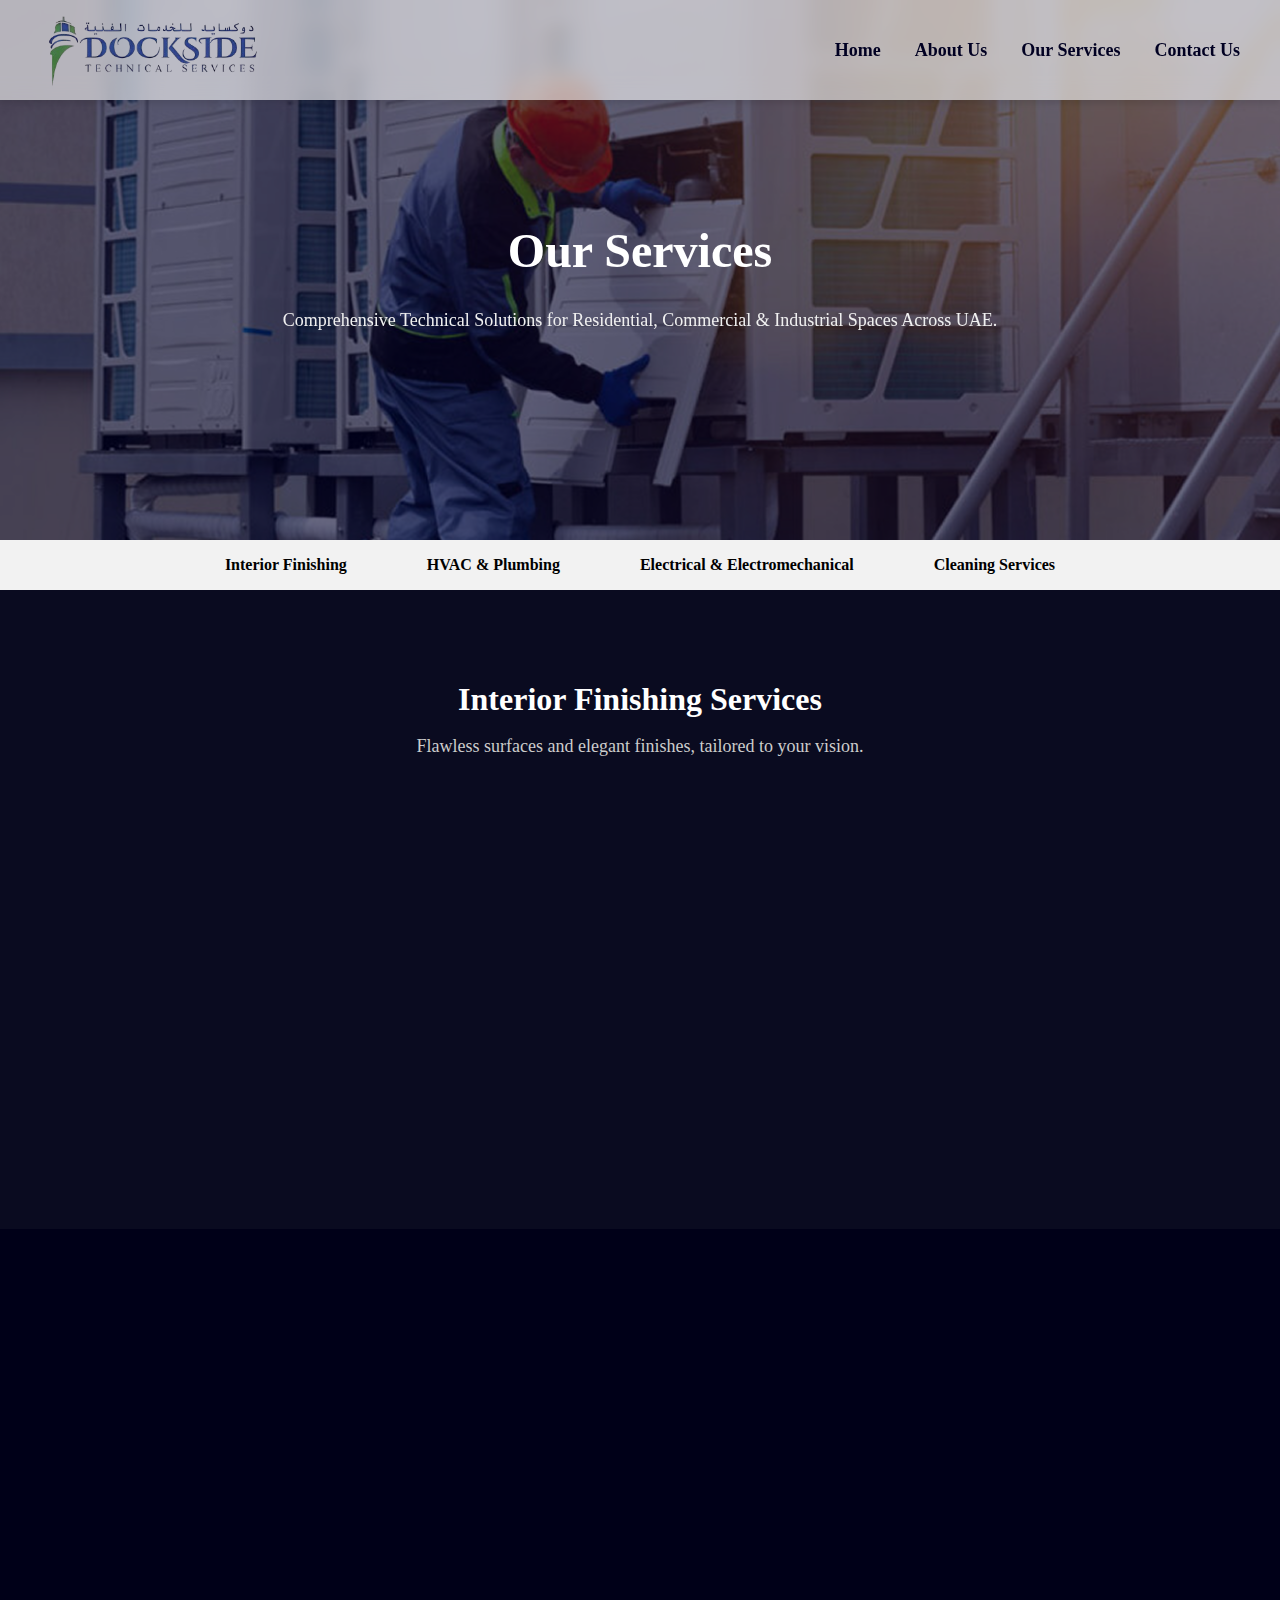
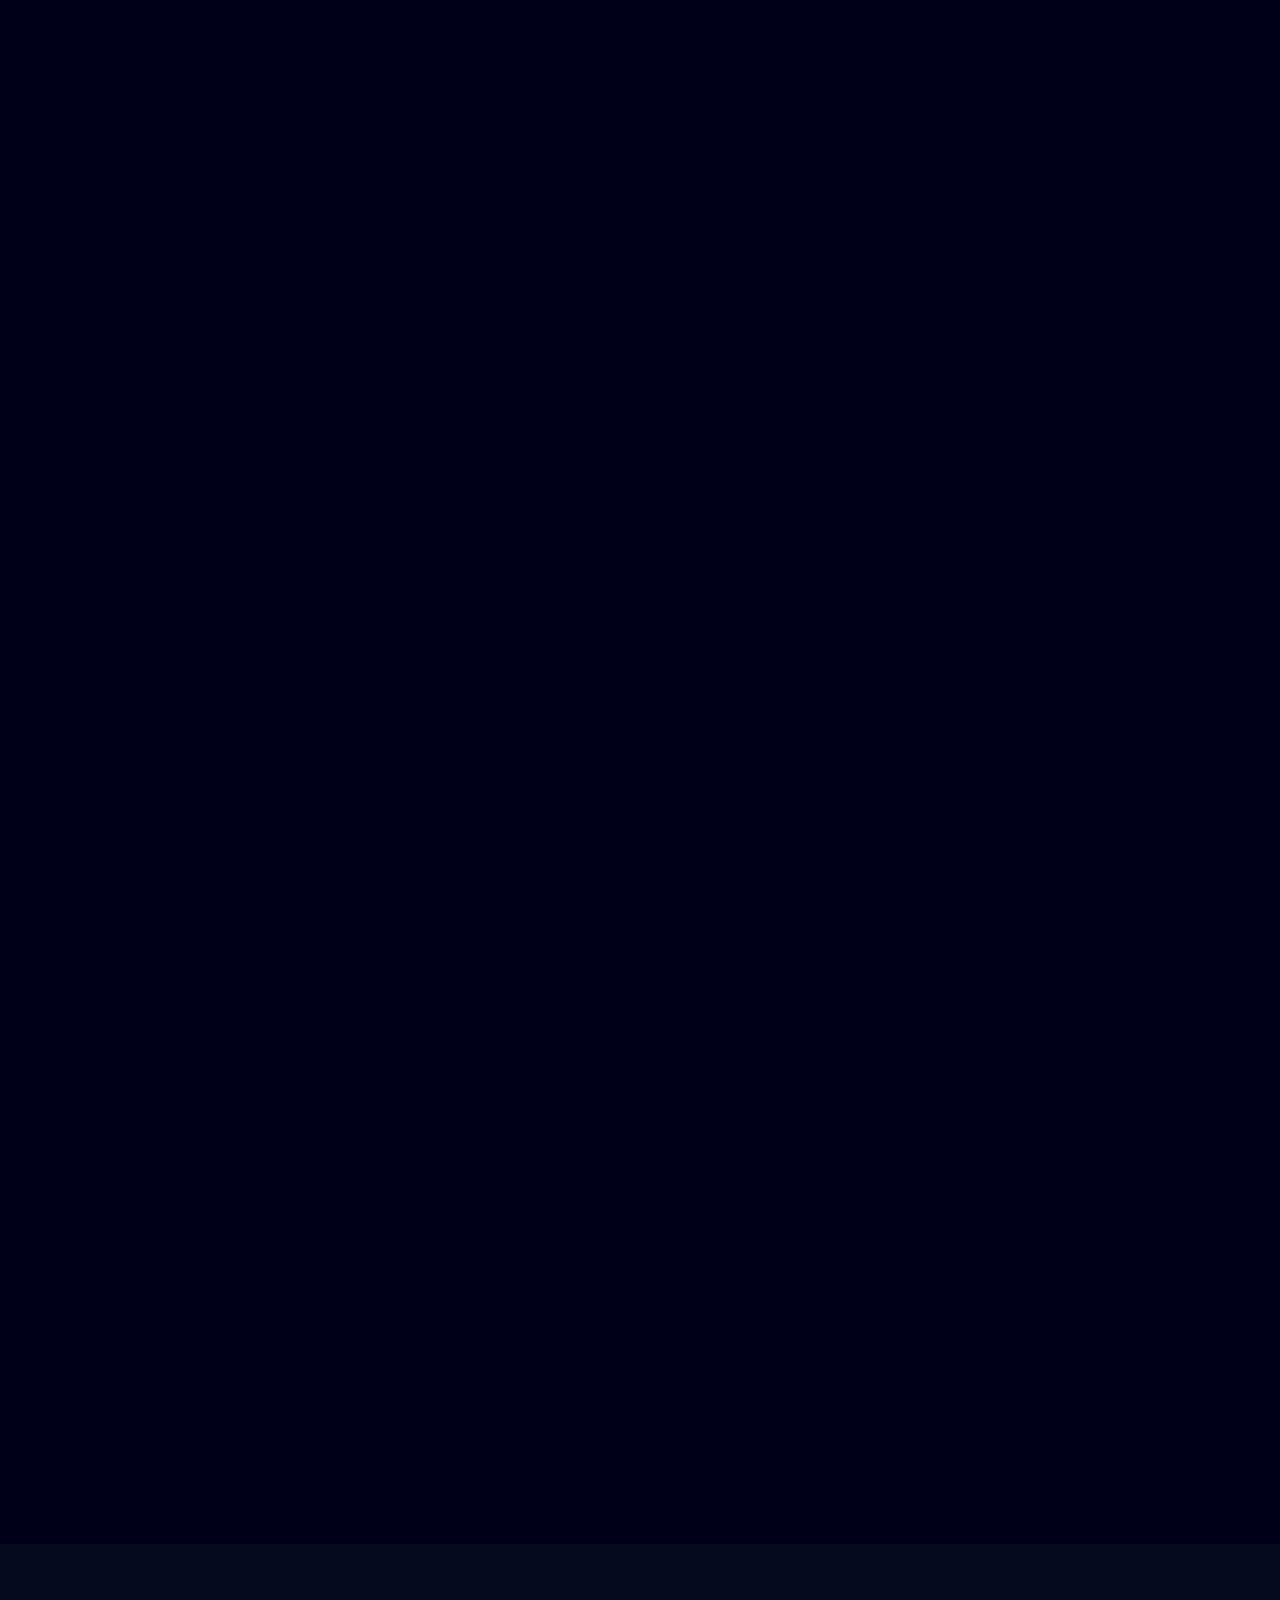
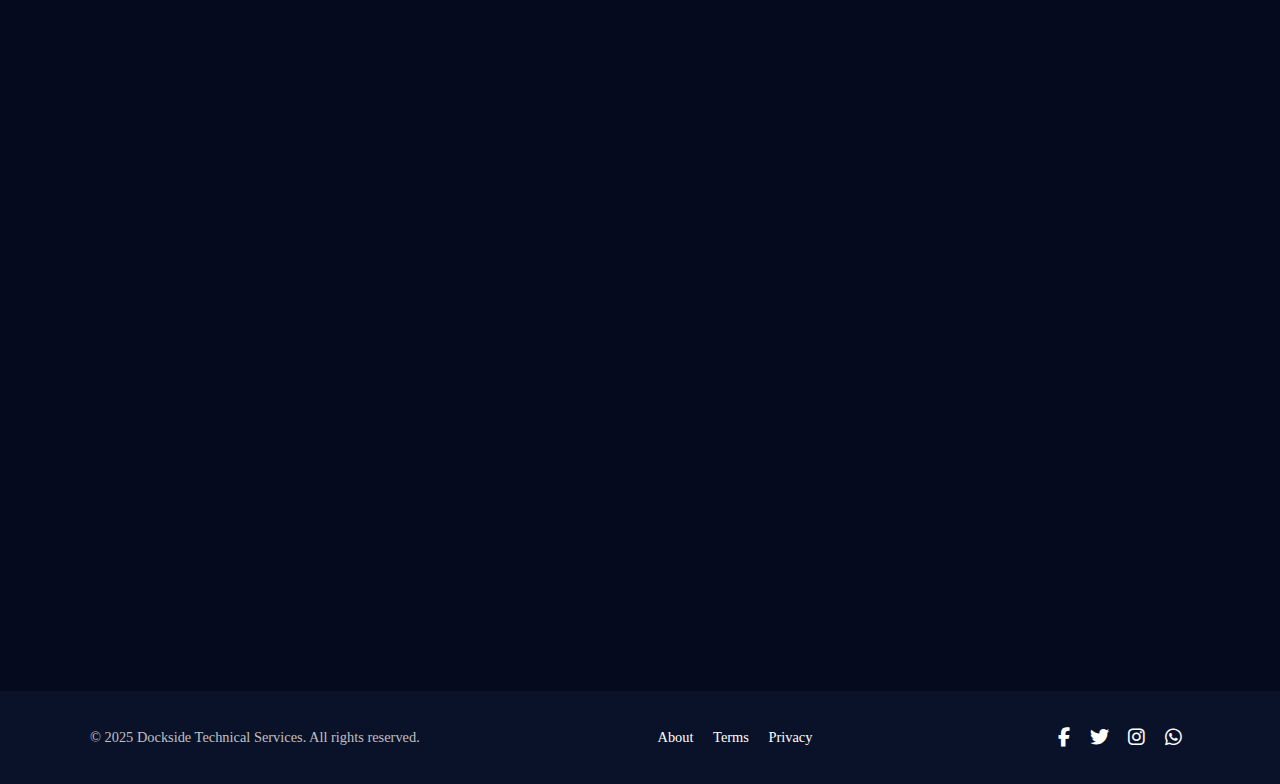
<file: ServicesPage.html>
<!DOCTYPE html>
<html lang="en">
<head>
  <meta charset="UTF-8" />
  <meta name="viewport" content="width=device-width, initial-scale=1.0" />
  <title>Our Services | Dockside Technical Services</title>
    <link rel="icon" href="Images/logo1.png" type="image/png" />
  <link rel="stylesheet" href="ServicesPage.css" />
  <link rel="stylesheet" href="https://cdnjs.cloudflare.com/ajax/libs/font-awesome/6.5.0/css/all.min.css" />
  <link rel="stylesheet" href="https://unpkg.com/aos@2.3.1/dist/aos.css" />
</head>
<body>

  <!-- Main Navbar -->
  <header class="navbar" data-aos="fade-down" data-aos-delay="100">
    <div class="container">
      <img src="Images/logo.png" alt="Dockside Logo" class="logo" />
      <nav class="nav-links">
        <a href="index.html">Home</a>
        <a href="AboutusPage.html">About Us</a>
        <a href="#services">Our Services</a>
        <a href="ContactusPage.html">Contact Us</a>
      </nav>
    </div>
  </header>

  <!-- Hero Section -->
  <section class="hero-services">
    <div class="hero-text">
      <h1 data-aos="fade-down">Our Services</h1>
      <p data-aos="fade-up">Comprehensive Technical Solutions for Residential, Commercial & Industrial Spaces Across UAE.</p>
    </div>
  </section>

<!-- Sticky Secondary Navbar -->
<div class="services-navbar" id="stickyNav" data-aos="fade-down" data-aos-duration="800" data-aos-delay="100">
  <ul>
    <li><a href="#interior">Interior Finishing</a></li>
    <li><a href="#hvac">HVAC & Plumbing</a></li>
    <li><a href="#electrical">Electrical & Electromechanical</a></li>
    <li><a href="#cleaning">Cleaning Services</a></li>
  </ul>
</div>

<!-- First Service Section -->
<section id="interior" class="service-section" data-aos="fade-up">
  <div class="service-header">
    <h2>Interior Finishing Services</h2>
    <p>Flawless surfaces and elegant finishes, tailored to your vision.</p>
  </div>
  <div class="service-cards">
    <!-- Card 1 -->
    <div class="card" data-aos="zoom-in" data-aos-delay="100">
      <div class="card-inner">
        <div class="card-front">
          <img src="Services_Image/False Ceiling.png" alt="Ceiling & Light Partition">
        </div>
        <div class="card-back">
          <i class="fas fa-lightbulb fa-2x"></i>
          <h3>Ceiling & Light Partition</h3>
          <p>Transform your interiors with flawless ceiling finishes and expertly installed light partitions that enhance aesthetics, improve acoustics, and bring structure to your space—affordably and professionally.</p>
        </div>
      </div>
    </div>
    <!-- Card 2 -->
    <div class="card" data-aos="zoom-in" data-aos-delay="200">
      <div class="card-inner">
        <div class="card-front">
          <img src="Services_Image/wallpaper.png" alt="Painting & Wallpaper Fixing">
        </div>
        <div class="card-back">
          <i class="fas fa-paint-roller fa-2x"></i>
          <h3>Painting & Wallpaper Fixing</h3>
          <p>Give your walls a vibrant, premium look with precision painting and seamless wallpaper application that lasts. We use quality materials for a smooth, elegant, and clean finish.</p>
        </div>
      </div>
    </div>
    <!-- Card 3 -->
    <div class="card" data-aos="zoom-in" data-aos-delay="300">
      <div class="card-inner">
        <div class="card-front">
          <img src="Services_Image/floor.png" alt="Floor & Wall Tiling">
        </div>
        <div class="card-back">
          <i class="fas fa-th-large fa-2x"></i>
          <h3>Floor & Wall Tiling</h3>
          <p>Add elegance and durability to your surfaces with our expert tiling solutions. We offer precise installation using top-grade materials—perfect for modern homes and commercial spaces.</p>
        </div>
      </div>
    </div>
    <!-- Card 4 -->
    <div class="card" data-aos="zoom-in" data-aos-delay="400">
      <div class="card-inner">
        <div class="card-front">
          <img src="Services_Image/Carpentry.jpg" alt="Carpentry & Wood Flooring">
        </div>
        <div class="card-back">
          <i class="fas fa-hammer fa-2x"></i>
          <h3>Carpentry & Wood Flooring</h3>
          <p>Upgrade your interiors with our bespoke carpentry and premium wooden flooring services. Durable, beautiful, and installed with craftsmanship that reflects trust and lasting quality.</p>
        </div>
      </div>
    </div>
  </div>
</section>

<!-- Second Service Section -->
<section id="hvac" class="service-section" data-aos="fade-up">
  <div class="service-header">
    <h2>HVAC & Plumbing Services</h2>
    <p>Reliable systems to ensure your comfort and efficient water management.</p>
  </div>
  <div class="service-cards">
    <!-- Card 1 -->
    <div class="card" data-aos="zoom-in" data-aos-delay="100">
      <div class="card-inner">
        <div class="card-front">
          <img src="Services_Image/Air_Conditioning_Installation.jpg" alt="Air Conditioning Installation & Maintenance">
        </div>
        <div class="card-back">
          <i class="fas fa-snowflake fa-2x"></i>
          <h3>Air Conditioning Installation & Maintenance</h3>
          <p>Keep cool with professional A/C solutions built for durability, energy-efficiency, and comfort—all serviced with care and technical expertise.</p>
        </div>
      </div>
    </div>
    <!-- Card 2 -->
    <div class="card" data-aos="zoom-in" data-aos-delay="200">
      <div class="card-inner">
        <div class="card-front">
          <img src="Services_Image/Ventilation.png" alt="Ventilation & Air Filtration Systems">
        </div>
        <div class="card-back">
          <i class="fas fa-wind fa-2x"></i>
          <h3>Ventilation & Air Filtration Systems</h3>
          <p>Breathe easier with advanced ventilation and filtration systems that ensure fresh, clean air—ideal for both homes and offices.</p>
        </div>
      </div>
    </div>
    <!-- Card 3 -->
    <div class="card" data-aos="zoom-in" data-aos-delay="300">
      <div class="card-inner">
        <div class="card-front">
          <img src="Services_Image/Sanitary.jpg" alt="Sanitary Installations & Pipe Repairs">
        </div>
        <div class="card-back">
          <i class="fas fa-faucet fa-2x"></i>
          <h3>Sanitary Installations & Pipe Repairs</h3>
          <p>From bathroom fittings to leak-free plumbing, we handle sanitary work with precision, ensuring clean, hygienic systems built to last.</p>
        </div>
      </div>
    </div>
  </div>
</section>

<!-- Third Service Section -->
<section id="electrical" class="service-section" data-aos="fade-up">
  <div class="service-header">
    <h2>Electrical & Electromechanical</h2>
    <p>Trust certified experts for safe, efficient power systems. We deliver high-quality installations and maintenance tailored to residential and commercial needs.</p>
  </div>
  <div class="service-cards">
    <!-- Card 1 -->
    <div class="card" data-aos="zoom-in" data-aos-delay="100">
      <div class="card-inner">
        <div class="card-front">
          <img src="Services_Image/ElectricalFixtures.jpg" alt="Electrical Fittings & Fixtures">
        </div>
        <div class="card-back">
          <i class="fas fa-bolt fa-2x"></i>
          <h3>Electrical Fittings & Fixtures</h3>
          <p>Illuminate your space with modern fittings and energy-saving fixtures—installed with safety and finesse.</p>
        </div>
      </div>
    </div>
    <!-- Card 2 -->
    <div class="card" data-aos="zoom-in" data-aos-delay="200">
      <div class="card-inner">
        <div class="card-front">
          <img src="Services_Image/Electromechanical.jpg" alt="Electromechanical Equipment Installation">
        </div>
        <div class="card-back">
          <i class="fas fa-cogs fa-2x"></i>
          <h3>Electromechanical Equipment Installation</h3>
          <p>From motors to control panels, we install high-performance electromechanical systems that power your infrastructure with precision.</p>
        </div>
      </div>
    </div>
    <!-- Card 3 -->
    <div class="card" data-aos="zoom-in" data-aos-delay="300">
      <div class="card-inner">
        <div class="card-front">
          <img src="Services_Image/Transmission.jpg" alt="Transmission & Control Equipment Setup">
        </div>
        <div class="card-back">
          <i class="fas fa-project-diagram fa-2x"></i>
          <h3>Transmission & Control Equipment Setup</h3>
          <p>Seamless control system setups that keep your operations running smoothly—reliable, professional, and scalable.</p>
        </div>
      </div>
    </div>
  </div>
</section>

<!-- Fourth Service Section -->
<section id="cleaning" class="service-section" data-aos="fade-up">
  <div class="service-header">
    <h2>Cleaning Services</h2>
    <p>Ensure every space sparkles with our thorough, affordable cleaning solutions. Ideal for residential, commercial, and post-construction cleanup.</p>
  </div>
  <div class="service-cards">
    <!-- Card 1 -->
    <div class="card" data-aos="zoom-in" data-aos-delay="100">
      <div class="card-inner">
        <div class="card-front">
          <img src="Services_Image/building_cleaning.png" alt="Building Cleaning Services">
        </div>
        <div class="card-back">
          <i class="fas fa-broom fa-2x"></i>
          <h3>Building Cleaning Services</h3>
          <p>Maintain a pristine environment with scheduled building cleanings, tailored to your property’s needs and delivered with care.</p>
        </div>
      </div>
    </div>
    <!-- Card 2 -->
    <div class="card" data-aos="zoom-in" data-aos-delay="200">
      <div class="card-inner">
        <div class="card-front">
          <img src="Services_Image/post_cleanup.png" alt="Post-installation Cleanup">
        </div>
        <div class="card-back">
          <i class="fas fa-soap fa-2x"></i>
          <h3>Post-installation Cleanup</h3>
          <p>Leave the mess to us. After your renovation or service, we ensure a spotless, ready-to-use space—fast and efficiently.</p>
        </div>
      </div>
    </div>
  </div>
</section>

<!-- === Get in Touch & Footer Section === -->
<section class="contact-section" id="contact">
  <div class="contact-wrapper">
    <div class="contact-image" data-aos="fade-right">
      <img src="Images/footerimage.png" alt="Home tools image">
    </div>
    <div class="contact-details" data-aos="fade-left">
      <h2>Get in Touch</h2>
      <ul>
        <li><i class="fas fa-map-marker-alt"></i> Office no# 206, RKM Building, Hor al Anz east, Abu hail, Dubai, UAE</li>
        <li><i class="fas fa-phone"></i> +971 50 866 3123</li>
        <li><i class="fas fa-envelope"></i> <a href="mailto:info@docksidetechnical.com">info@docksidetechnical.com</a></li>
      </ul>
    </div>
  </div>

  <div class="info-section" data-aos="fade-up">
    <p class="slogan">Build Better with Dockside</p>
    <h3>Request More Information</h3>
    <p>Dockside Technical Services is a dedicated provider of high-quality technical solutions, committed to transforming spaces with precision, safety, and reliability across Dubai.</p>
    <a href="ContactusPage.html">
       <button class="contact-button">Contact Us</button>
    </a>
  </div>
</section>

<footer class="footer">
  <div class="footer-content">
    <p>© 2025 Dockside Technical Services. All rights reserved.</p>
    <div class="footer-links">
      <a href="AboutusPage.html">About</a>
      <a href="#">Terms</a>
      <a href="#">Privacy</a>
    </div>
    <div class="social-icons">
      <a href="#"><i class="fab fa-facebook-f"></i></a>
      <a href="#"><i class="fab fa-twitter"></i></a>
      <a href="#"><i class="fab fa-instagram"></i></a>
      <a href="https://wa.me/971508663123"><i class="fab fa-whatsapp"></i></a>
    </div>
  </div>
</footer>

  <!-- JavaScript -->
  <script>
    const mainNav = document.querySelector(".navbar");
    const stickyNav = document.getElementById("stickyNav");
    const originalOffset = stickyNav.offsetTop;

    window.addEventListener("scroll", () => {
      const scrollPos = window.scrollY;
      const navHeight = mainNav.offsetHeight;

      if (scrollPos >= originalOffset - navHeight) {
        stickyNav.classList.add("sticky");
        stickyNav.style.top = navHeight + "px";
      } else {
        stickyNav.classList.remove("sticky");
        stickyNav.style.top = "initial";
      }
    });
  </script>

  <!-- AOS Animation -->
  <script src="https://unpkg.com/aos@2.3.1/dist/aos.js"></script>
  <script>
    AOS.init({
      duration: 1000,
      once: true,
    });
  </script>
</body>
</html>
</file>
<file: ServicesPage.css>
/* Core Reset and Font */
body, html {
  margin: 0;
  padding: 0;
  font-family: 'Merriweather', serif;
  background-color: #000018;
  color: white;
  scroll-behavior: smooth;
}

/* Main Navbar */
.navbar {
  background-color: rgba(255, 255, 255, 0.6);
  backdrop-filter: blur(10px);
  position: fixed;
  top: 0;
  width: 100%;
  z-index: 999;
  box-shadow: 0 4px 6px rgba(0, 0, 0, 0.1);
}

.container {
  display: flex;
  justify-content: space-between;
  align-items: center;
  max-width: 1200px;
  margin: 0 auto;
  padding: 10px 30px;
  height: 80px;
}

.logo {
  height: 80px;
}

.nav-links a {
  margin-left: 30px;
  text-decoration: none;
  color: #010022;
  font-weight: 700;
  font-size: 18px;
  position: relative;
  transition: color 0.3s ease, transform 0.3s ease;
}

.nav-links a::after {
  content: '';
  position: absolute;
  width: 0%;
  height: 3px;
  bottom: -6px;
  left: 0;
  background-color: #053d00;
  transition: width 0.3s ease;
}

.nav-links a:hover {
  color: #053d00;
  transform: translateY(-2px);
}

.nav-links a:hover::after {
  width: 100%;
}

/* Hero Section */
.hero-services {
  position: relative;
  background: url('Services_Image/serviceshero.png') center/cover no-repeat;
  height: 60vh;
  display: flex;
  align-items: center;
  justify-content: center;
  text-align: center;
  z-index: 1;
  overflow: hidden;
}

.hero-services::before {
  content: '';
  position: absolute;
  top: 0;
  left: 0;
  height: 100%;
  width: 100%;
  background-color: rgba(0, 0, 40, 0.6);
  z-index: 2;
}

.hero-text {
  position: relative;
  z-index: 3;
}

.hero-text h1 {
  font-size: 3rem;
  color: white;
  font-weight: 700;
}

.hero-text p {
  margin-top: 1rem;
  color: #f0f0f0;
  font-size: 1.125rem;
}

/* Sticky Secondary Navbar */
.services-navbar {
  background-color: #f2f2f2;
  padding: 1rem 0;
  text-align: center;
  position: relative;
  z-index: 998;
  transition: all 0.3s ease;
}

.services-navbar.sticky {
  position: fixed;
  left: 0;
  width: 100%;
  box-shadow: 0 4px 10px rgba(0, 0, 0, 0.1);
}

.services-navbar ul {
  display: flex;
  justify-content: center;
  gap: 5rem;
  list-style: none;
  margin: 0;
  padding: 0;
}

.services-navbar a {
  text-decoration: none;
  color: #000;
  font-weight: bold;
  position: relative;
  transition: color 0.3s ease, transform 0.3s ease;
  font-size: 1rem;
}

.services-navbar a::after {
  content: '';
  position: absolute;
  width: 0%;
  height: 3px;
  bottom: -6px;
  left: 0;
  background-color: #053d00;
  transition: width 0.3s ease;
}

.services-navbar a:hover {
  color: #053d00;
  transform: translateY(-2px);
}

.services-navbar a:hover::after {
  width: 100%;
}


/* Service Section */
.service-section {
  background-color: #0a0b20;
  color: #fff;
  padding: 4rem 2rem;
  text-align: center;
}

.service-header h2 {
  font-size: 2rem;
  font-weight: bold;
  margin-bottom: 1rem;
}

.service-header p {
  font-size: 1.125rem;
  color: #ccc;
  margin-bottom: 3rem;
}

.service-cards {
  display: flex;
  justify-content: center;
  flex-wrap: wrap;
  gap: 2rem;
}

/* Flip Card Container */
.card {
  width: 280px;
  height: 360px;
  perspective: 1000px;
  border-radius: 10px;
}

.card-inner {
  position: relative;
  width: 100%;
  height: 100%;
  border-radius: 10px;
  transition: transform 0.8s;
  transform-style: preserve-3d;
  box-shadow: 0 4px 20px rgba(0, 0, 0, 0.3);
}

.card:hover .card-inner {
  transform: rotateY(180deg);
}

/* Front and Back Faces */
.card-front,
.card-back {
  position: absolute;
  width: 100%;
  height: 100%;
  border-radius: 10px;
  backface-visibility: hidden;
  display: flex;
  align-items: center;
  justify-content: center;
  overflow: hidden;
  padding: 1rem;
  box-sizing: border-box;
}

.card-front {
  background-color: #1c1d3a;
}

.card-front img {
  width: 100%;
  height: 100%;
  object-fit: cover;
  border-radius: 10px;
}

.card-back {
  background-color: #fff; 
  transform: rotateY(180deg);
  color: #0a0b20; 
  flex-direction: column;
  text-align: center;
}

/* Icon styling */
.card-back i {
  margin-bottom: 1rem;
  color: #0a0b20;
}

/* Back Title */
.card-back h3 {
  margin-bottom: 0.5rem;
  font-size: 1.2rem;
  color: #0a0b20;
}

/* Back Description */
.card-back p {
  font-size: 0.95rem;
  color: #0a0b20;
}

/* Disable alternating background colors on back */
.card:nth-child(odd) .card-back,
.card:nth-child(even) .card-back {
  background-color: #fff; 
  color: #0a0b20;
}

/* === GET IN TOUCH SECTION === */
.contact-section {
  background-color:#050a1f;
  color: white;
  padding: 5rem 1.5rem;
}

.contact-wrapper {
  display: flex;
  justify-content: center;
  align-items: flex-start;
  flex-wrap: wrap;
  gap: 3rem;
  max-width: 1100px;
  margin: 0 auto 4rem auto;
}

.contact-image img {
  max-width: 400px;
  box-shadow: 0 4px 12px rgba(0,0,0,0.3);
}

.contact-details {
  max-width: 500px;
}

.contact-details h2 {
  font-size: 2rem;
  margin-bottom: 1rem;
}

.contact-details ul {
  list-style: none;
  padding: 0;
}

.contact-details li {
  font-size: 1.1rem;
  margin-bottom: 1rem;
  display: flex;
  align-items: center;
}

.contact-details i {
  margin-right: 0.75rem;
  color: #ffd700;
  min-width: 20px;
}

.contact-details a {
  color: #fff;
  text-decoration: underline;
}

.info-section {
  text-align: center;
  max-width: 900px;
  margin: 0 auto;
}

.info-section .slogan {
  text-transform: uppercase;
  font-size: 0.95rem;
  color: #ccc;
  letter-spacing: 1px;
  margin-bottom: 0.5rem;
}

.info-section h3 {
  font-size: 1.75rem;
  margin-bottom: 1rem;
}

.info-section p {
  color: #ddd;
  margin-bottom: 2rem;
}

.contact-button {
  background-color: #e0e0e0;
  color: #000;
  padding: 0.75rem 1.5rem;
  border: none;
  border-radius: 5px;
  font-weight: 600;
  cursor: pointer;
  transition: background 0.3s;
}

.contact-button:hover {
  background-color: #133f01;
  color: #ffffff;
}

.footer {
  background-color: #0a122a ;
  padding: 1.5rem;
  color: #c0c0c0;
  font-size: 0.9rem;
  text-align: center;
}

.footer-content {
  display: flex;
  flex-wrap: wrap;
  justify-content: space-between;
  align-items: center;
  max-width: 1100px;
  margin: 0 auto;
  gap: 1rem;
}

.footer-links a,
.social-icons a {
  color: #fff;
  margin: 0 0.5rem;
  text-decoration: none;
  font-weight: 500;
}

.footer-links a:hover,
.social-icons a:hover {
  color: #ffd700;
}

.social-icons i {
  font-size: 1.2rem;
}

@media screen and (max-width: 768px) {
  .contact-wrapper {
    flex-direction: column;
    align-items: center;
  }

  .footer-content {
    flex-direction: column;
    text-align: center;
  }
}
</file>
